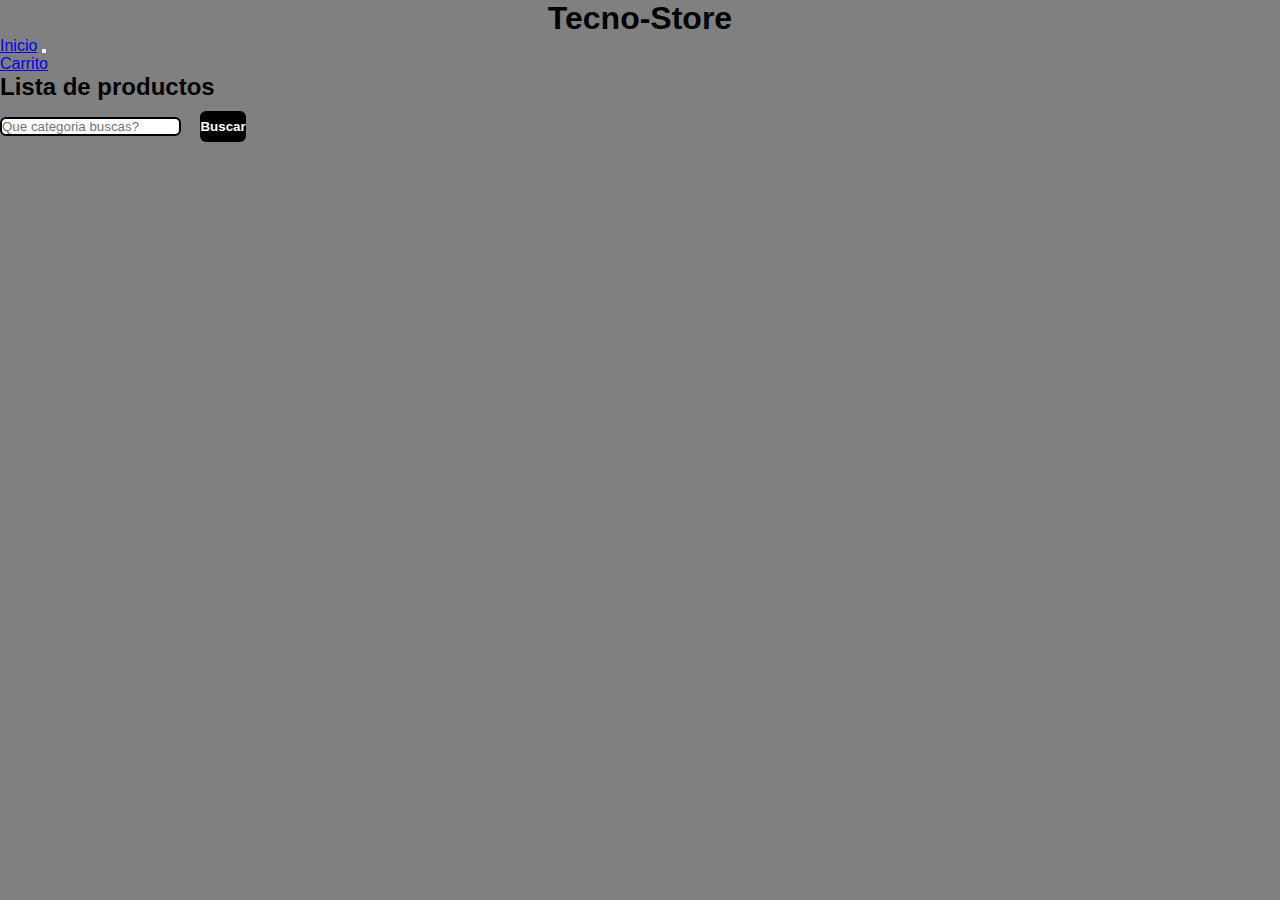
<file: index.html>
<!DOCTYPE html>
<html lang="es">
  <head>
    <meta charset="UTF-8" />
    <meta name="viewport" content="width=device-width, initial-scale=1.0" />
    <link rel="stylesheet" href="./css/style.css" />
    <link href="https://cdn.jsdelivr.net/npm/bootstrap@5.3.8/dist/css/bootstrap.min.css" rel="stylesheet" integrity="sha384-sRIl4kxILFvY47J16cr9ZwB07vP4J8+LH7qKQnuqkuIAvNWLzeN8tE5YBujZqJLB" crossorigin="anonymous">
    <link rel="icon" href="./assets/favicon-js.webp" type="image/x-icon">
    <title>Tecno-Store</title>
    
  </head>
  <body>
<header>
    <h1>Tecno-Store</h1>
    <div class="nav-bar">
      <nav class="navbar navbar-expand-lg bg-body-tertiary">
  <div class="container-fluid">
    <a class="navbar-brand" href="./index.html">Inicio</a>
    <button class="navbar-toggler" type="button" data-bs-toggle="collapse" data-bs-target="#navbarNav" aria-controls="navbarNav" aria-expanded="false" aria-label="Toggle navigation">
      <span class="navbar-toggler-icon"></span>
    </button>
    <div class="collapse navbar-collapse" id="navbarNav">
      <ul class="navbar-nav">
        <li class="nav-item">
          <a class="nav-link active" aria-current="page" href="carrito.html">Carrito</a>
        </li>
        
      </ul>
    </div>
  </div>
</nav>
</header>
    <h2>Lista de productos</h2>
    <div id="filtro">
     <input id="inp-filtrar" type="text" placeholder="Que categoria buscas?"> <button type="button" id="btn-filtrar">Buscar</button>
     <p id="alerta" class="alerta"></p>
    </div>
    <div class="productos">
      <div class="producto"></div>
    </div>
    <script src="./Js/main.js"></script>
    <script src="https://cdn.jsdelivr.net/npm/bootstrap@5.3.8/dist/js/bootstrap.bundle.min.js" integrity="sha384-FKyoEForCGlyvwx9Hj09JcYn3nv7wiPVlz7YYwJrWVcXK/BmnVDxM+D2scQbITxI" crossorigin="anonymous"></script>
  </body>
</html>
</file>
<file: css/style.css>
* {
  margin: 0;
  padding: 0;
  box-sizing: border-box;
}

body {
  font-family: arial, sans-serif;
  background-color: gray;
}

h1 {
  text-align: center;
}

.productos {
  display: grid;
  grid-template-columns: repeat(auto-fill, minmax(200px, 1fr));
  gap: 80px; /* espacio entre tarjetas */
  width: 90%;
  max-width: 1200px;
  margin: 20px auto;
  padding: 10px;
}

/* Tarjeta individual de producto */
.productos .producto {
  display: flex;
  flex-direction: column;
  justify-content: space-between;
  border: 1px solid #ddd;
  border-radius: 12px;
  background-color: #fff;
  overflow: hidden;
  box-shadow: 0 4px 6px rgba(0, 0, 0, 0.1);
  transition: transform 0.2s, box-shadow 0.2s;
}

.producto h3,
h4,
p {
  text-align: center;
}

/* Efecto hover */
.productos .producto:hover {
  transform: translateY(-3px);
  box-shadow: 0 8px 12px rgba(0, 0, 0, 0.15);
}

/* Imagen del producto */
.productos .producto img {
  width: 100%;
  height: auto;
  object-fit: contain;
  border-bottom: 1px solid #ddd;
}

input {
  border: 2px solid black;
  border-radius: 6px;
}
/* Botón de acción */
.productos .producto button,
#btn-filtrar {
  margin: 10px 15px 15px;
  padding: 8px 0;
  border: none;
  border-radius: 6px;
  background-color: #000;
  color: #fff;
  font-weight: bold;
  cursor: pointer;
  transition: background-color 0.2s;
}

.productos .producto button:hover {
  background-color: #333;
}
</file>
